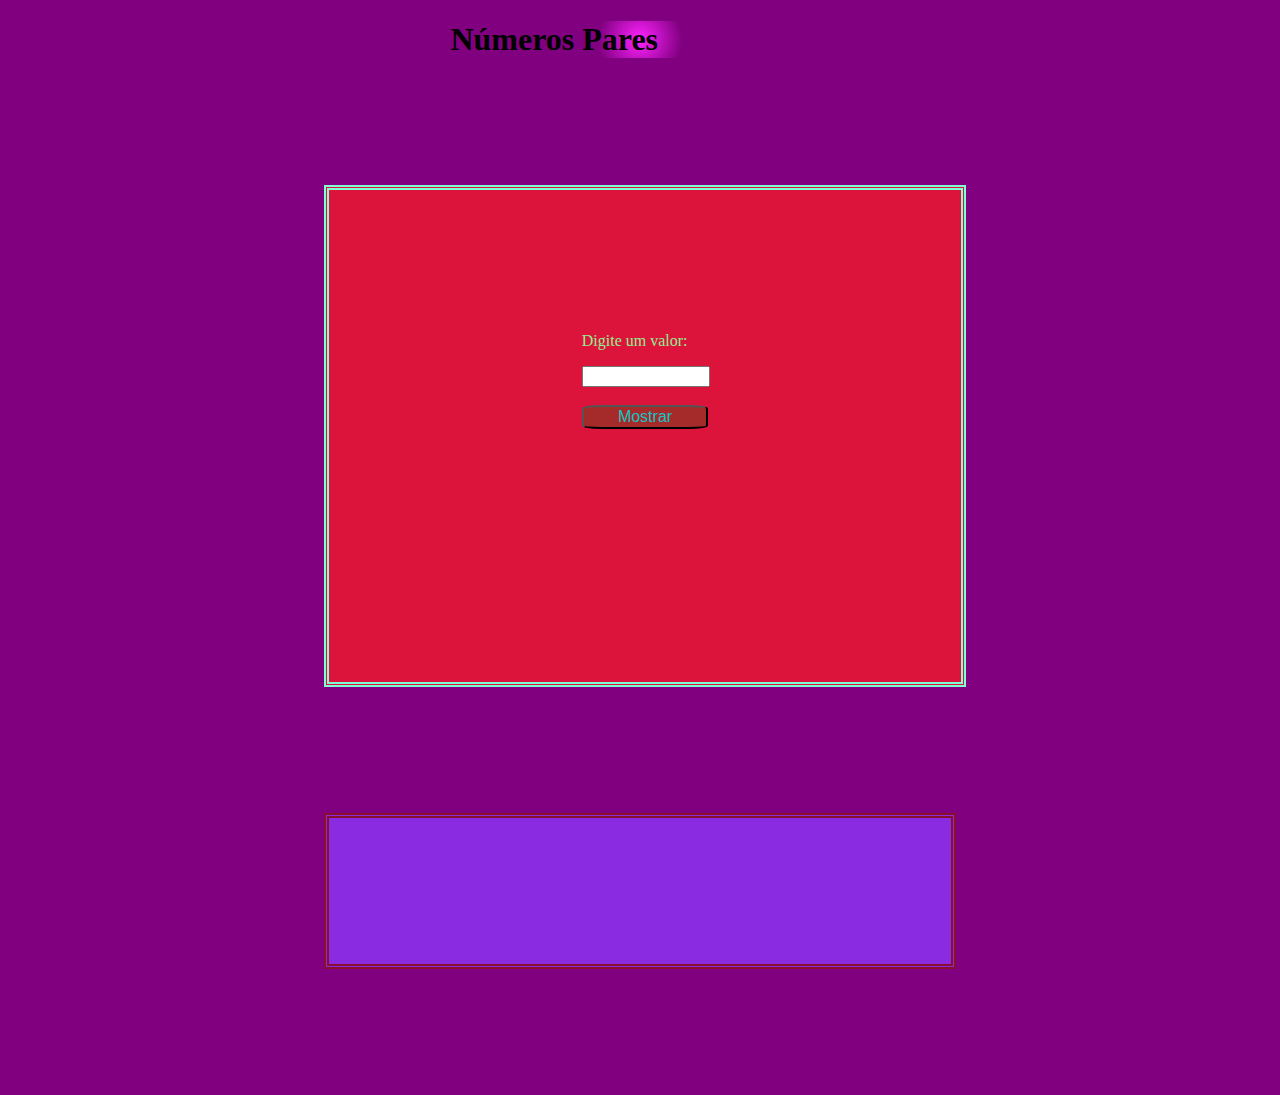
<file: Ex1/Exercício01.html>
<!DOCTYPE html>
<html>
<head>
    <meta charset='utf-8'>
    <meta http-equiv='X-UA-Compatible' content='IE=edge'>
    <title>Números Pares de 1 á 5000</title>
    <meta name='viewport' content='width=device-width, initial-scale=1'>
    <link rel="stylesheet" href="style.css">
    <link rel='stylesheet' type='text/css' media='screen'>
    <script src="ex1.js"></script>
</head>
<body>
    <h1>Números Pares</h1>
    <div id="num">
        <form action="" method="post">
            <p>Digite um valor:</p>
            <input type="number" id="v1">
            <br>
            <br>
            <input type="button" value="Mostrar" id="btn" onclick="exibir()">
        </form>
    </div>
    <div id="par">    
        <h3 id="res"></h3>
    </div>
</body>
</html>
</file>
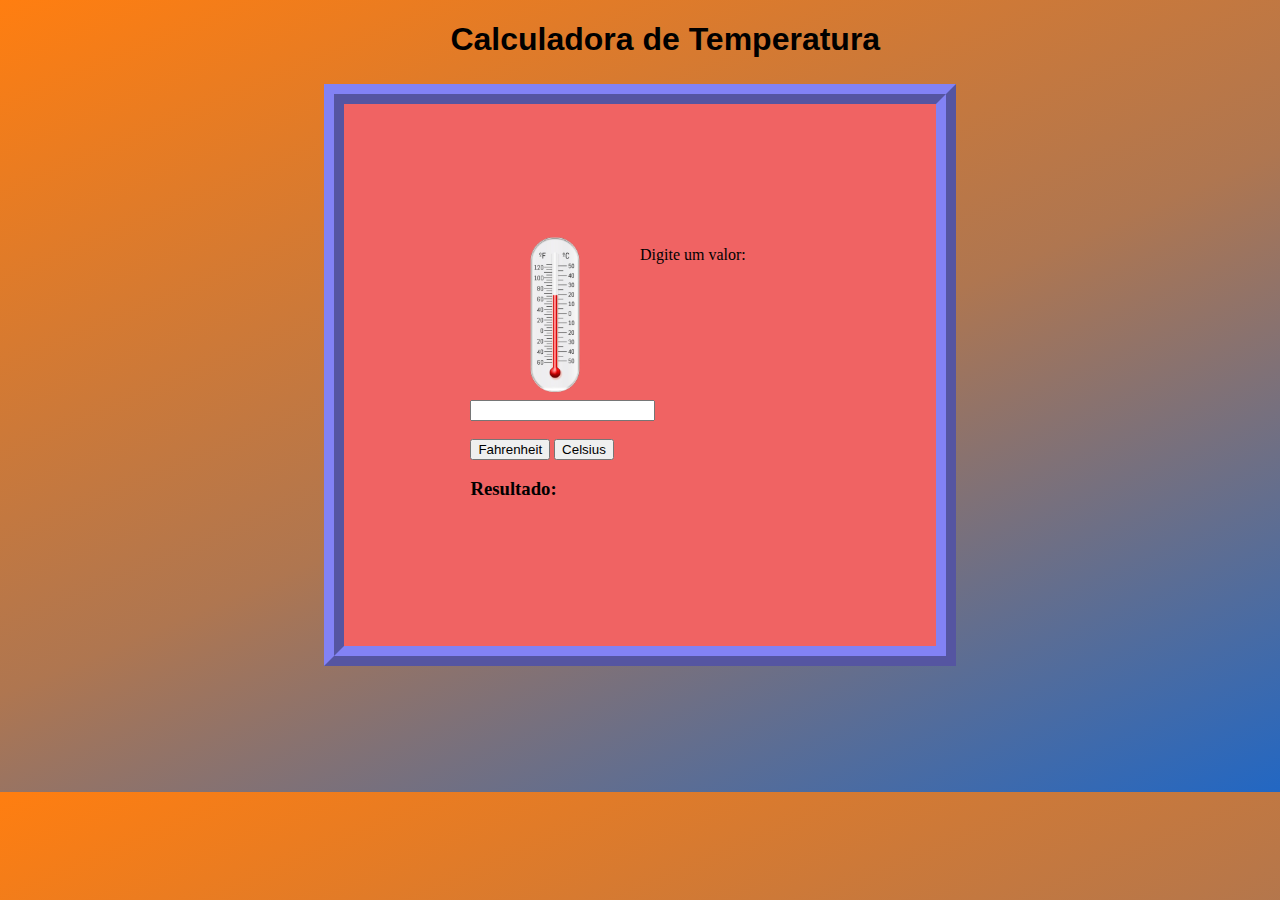
<file: Ex2/Exercício02.html>
<!DOCTYPE html>
<html lang="en">
<head>
    <meta charset="UTF-8">
    <meta http-equiv="X-UA-Compatible" content="IE=edge">
    <meta name="viewport" content="width=device-width, initial-scale=1.0">
    <title>Calculadora de Temperatura</title>
    <link rel="stylesheet" href="style.css">
    <script src="ex2.js"></script>
</head>
<body>
    <h1>Calculadora de Temperatura</h1>
    <div class="graus">
        <img src="img/termometro.png" alt="" id="img">
        <form action="" method="post">
            <p>Digite um valor:</p>
            <input type="number" id="v1">
            <br>
            <br>
            <input type="button" value="Fahrenheit" onclick="calcf()">
            <input type="button" value="Celsius" onclick="calcc()">
        </form>
        <h3>Resultado: </h3>
        <h3 id="res"></h3>
    </div>
</body>
</html>
</file>
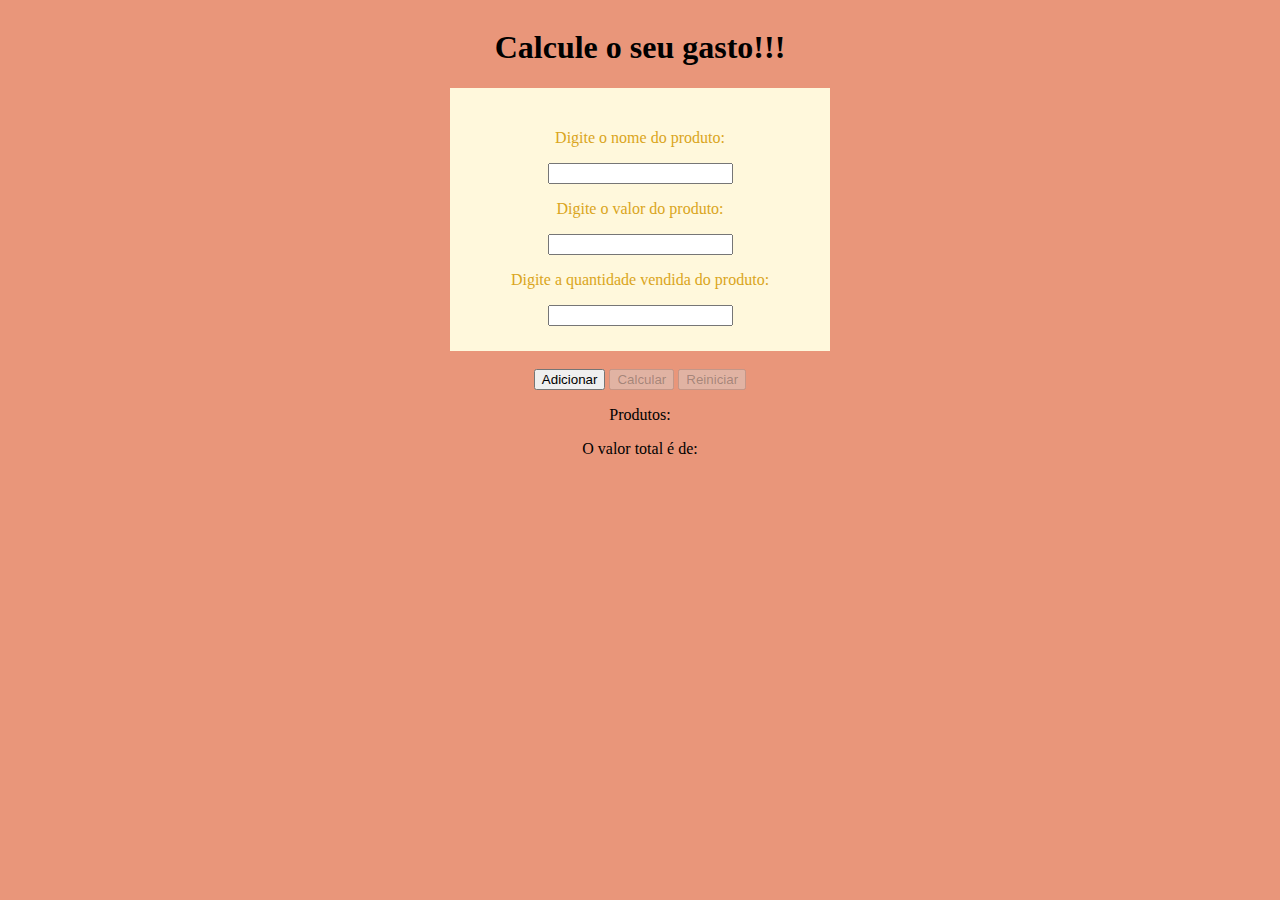
<file: Ex3/Exercício03.html>
<!DOCTYPE html>
<html lang="en">
<head>
    <meta charset="UTF-8">
    <meta http-equiv="X-UA-Compatible" content="IE=edge">
    <link rel="stylesheet" href="style.css">
    <meta name="viewport" content="width=device-width, initial-scale=1.0">
    <title>Produtos</title>
    <link rel="stylesheet" href="style.css">
    <script src="ex3.js"></script>
</head>
<body>
<h1>Calcule o seu gasto!!!</h1>
<div>
    <form action="" method="post" id="p1">
        <p>Digite o nome do produto:</p>
        <input type="text" id="n1">
        <p>Digite o valor do produto:</p>
        <input type="number" id="v1">
        <p>Digite a quantidade vendida do produto:</p>
        <input type="number" id="q1">
    </form>
    <br>
</div>

<input type="button" id="btna" value="Adicionar" onclick="produto()">

<input type="button" id="btnc" value="Calcular" disabled="true" onclick="comprar()">

<input type="button" id="btnr" value="Reiniciar" disabled="true" onclick="reiniciar()">

<p>Produtos:</p>
<p id="pro"></p>
<p id="res">O valor total é de: </p>
</body>
</html>
</file>
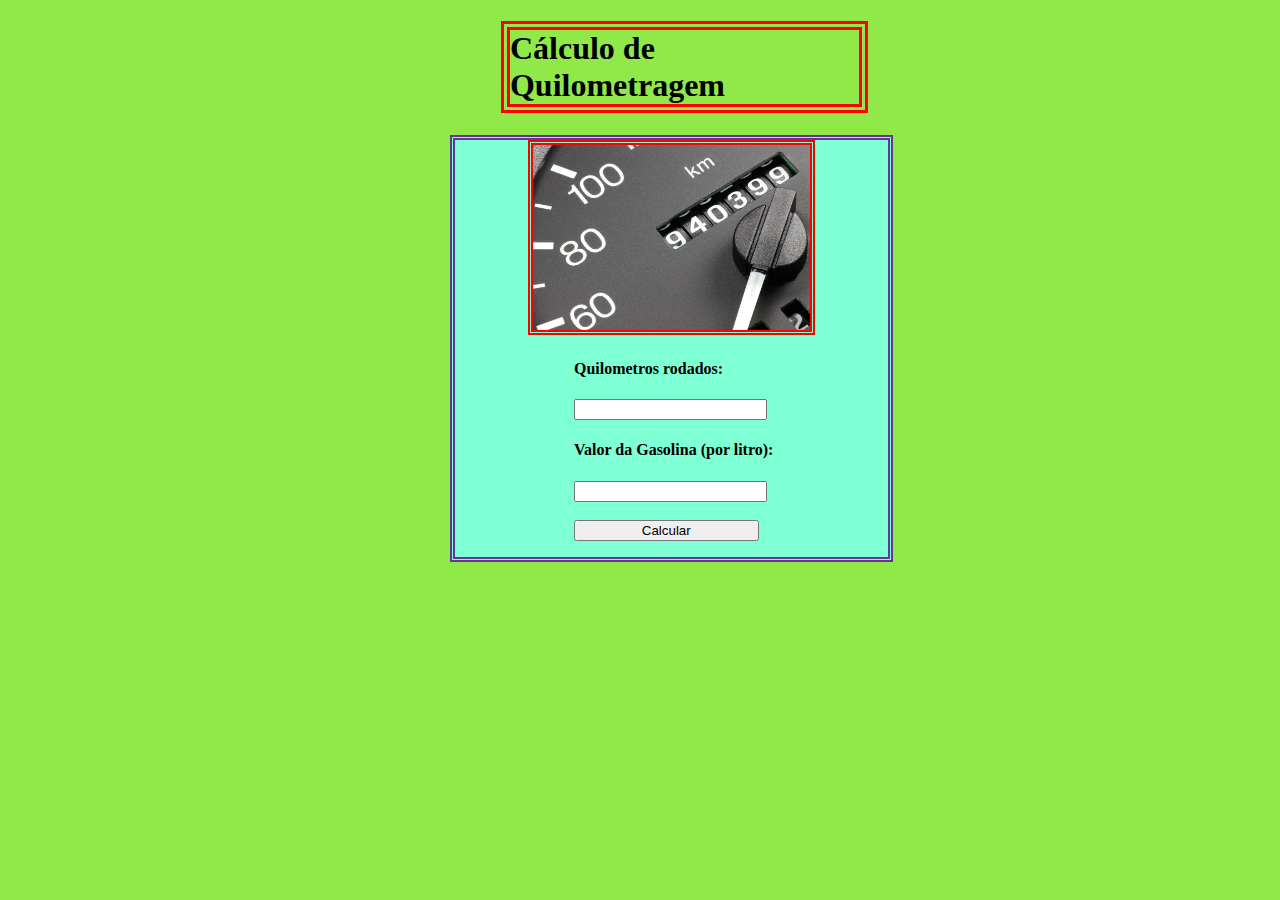
<file: Ex4/Exercício04.html>
<!DOCTYPE html>
<html lang="en">
<head>
    <meta charset="UTF-8">
    <meta http-equiv="X-UA-Compatible" content="IE=edge">
    <meta name="viewport" content="width=device-width, initial-scale=1.0">
    <link rel="stylesheet" href="style.css">
    <script src="ex4.js"></script>
    <title>Gasto de Gasolina</title>
</head>
<body>
    <h1>Cálculo de Quilometragem</h1>
    <form action="" method="post">
        <img src="img/km.jpg" alt="" id="km">
        <h4>Quilometros rodados:</h4>
        <input type="number" id="qm">
        <br>
        <h4>Valor da Gasolina (por litro): </h4>
        <input type="number" id="l">
        <br>
        <br>
        <input type="button" value="Calcular" id="btn" onclick="quilom()">
        <p id="preço"></p>
    </form>
</body>
</html>
</file>
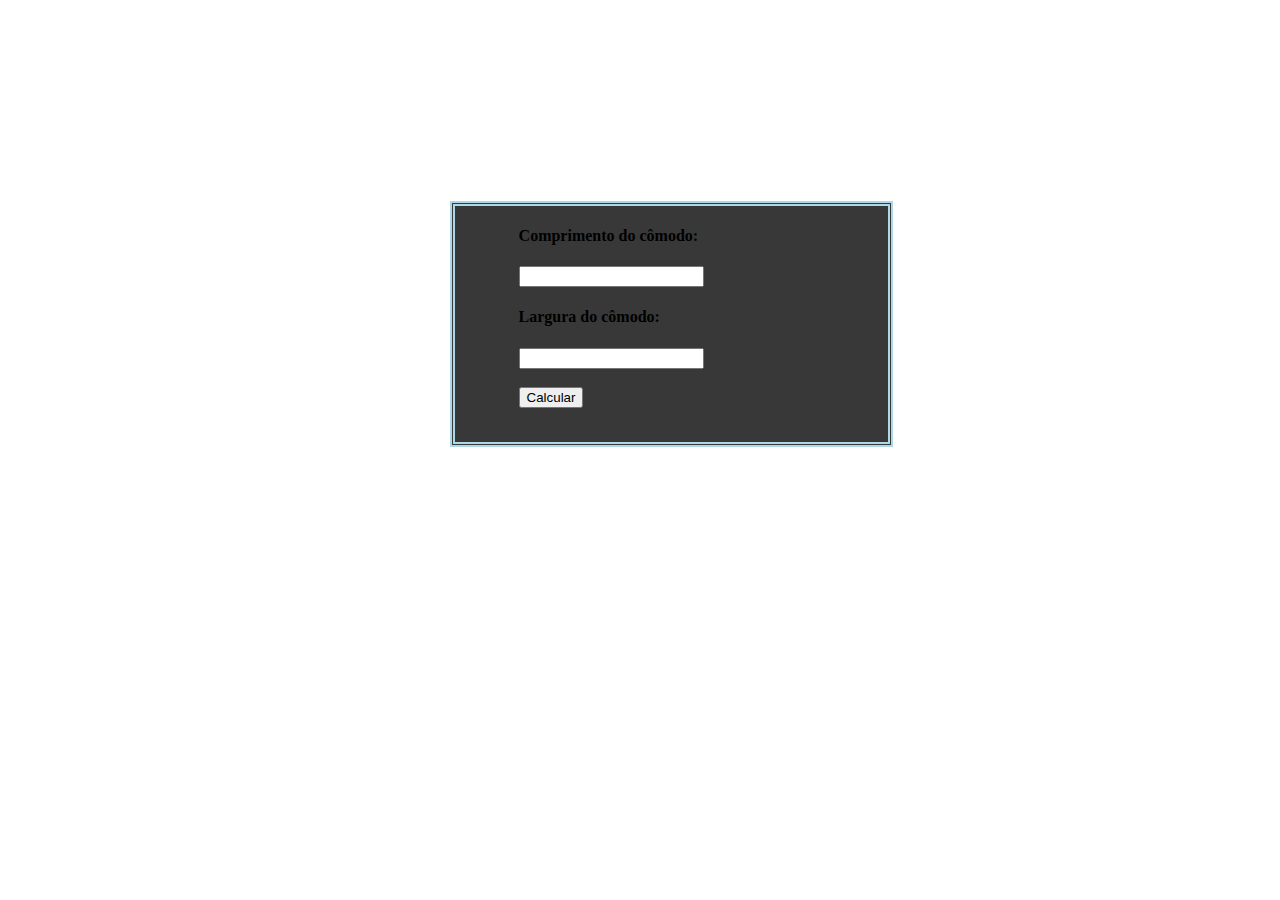
<file: Ex5/Exercicio05.html>
<!DOCTYPE html>
<html lang="en">
<head>
    <meta charset="UTF-8">
    <meta http-equiv="X-UA-Compatible" content="IE=edge">
    <meta name="viewport" content="width=device-width, initial-scale=1.0">
    <title>Document</title>
    <link rel="stylesheet" href="style.css">
    <script src="ex5.js"></script>
</head>
<body>
    <body id="bg"></body>
    <br><br><br><br><br><br><br><br><br><br>
    <form action="" method="post">
        <h4>Comprimento do cômodo:</h4>
        <input type="comprimento" id="c">
        <h4>Largura do cômodo:</h4>
        <input type="largura" id="l">
        <br>
        <br>
        <input type="button" value="Calcular" onclick="metro()">
        <br>
        <br>
        <p id="preço"></p>
    </form>
</body>
</html>
</file>
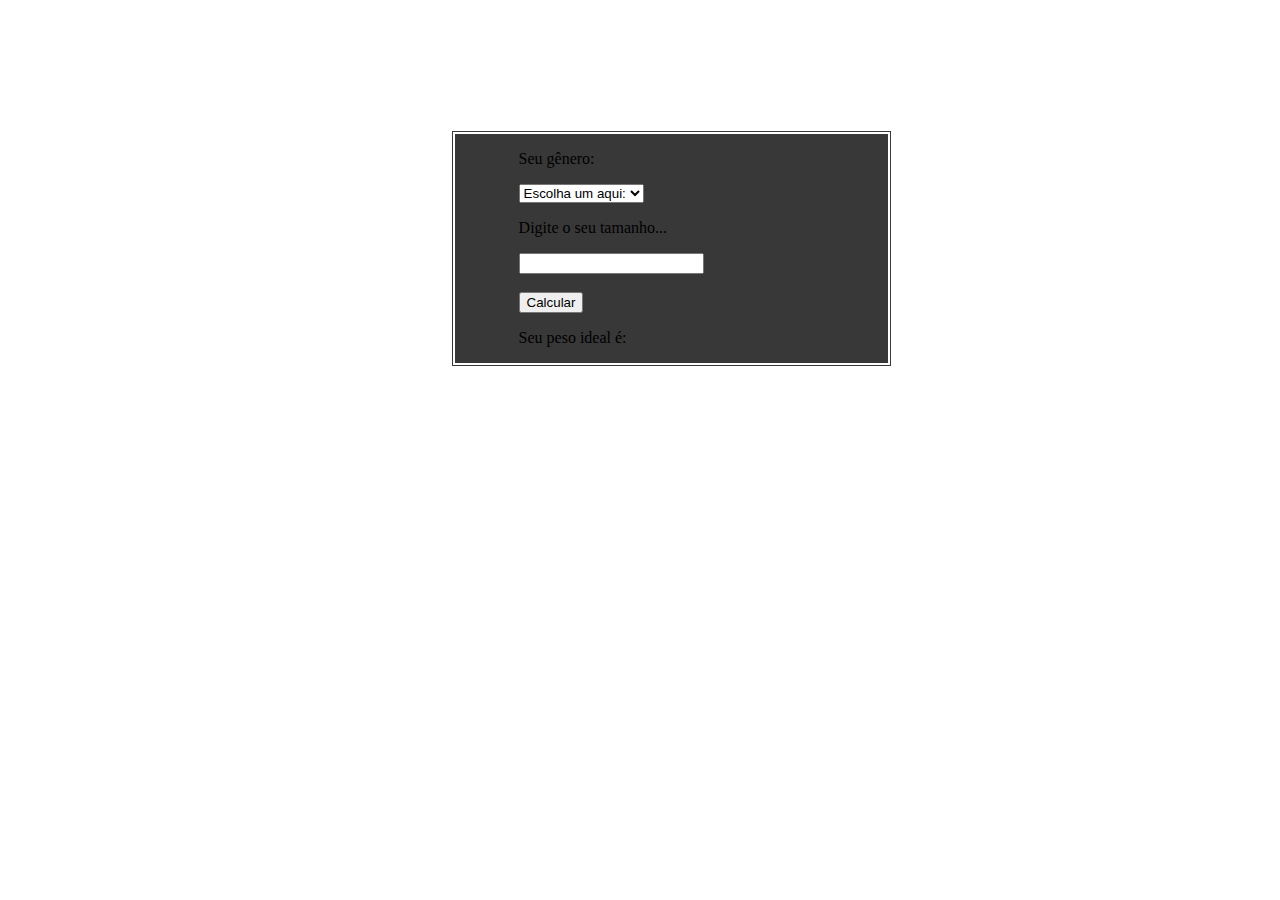
<file: Ex6/Exercicio06.html>
<!DOCTYPE html>
<html lang="pt-br">
<head>
    <meta charset="UTF-8">
    <meta http-equiv="X-UA-Compatible" content="IE=edge">
    <meta name="viewport" content="width=device-width, initial-scale=1.0">
    <title>Document</title>
    <link rel="stylesheet" href="style.css">
    <script src="ex6.js"></script>
</head>
<body>
    <body background="https://pbs.twimg.com/media/EvbypSJXUAI0xTJ.jpg"></body>
    <br><br><br><br><br><br>
    <form action="" method="post">
        <p>Seu gênero:</p>
        <select name="Sexo" id="sexo" onchange="BuscarDados()">
            <option name="Sexo" value="a" id="a" selected>Escolha um aqui:</option>
            <option name="Sexo" value="M" id="M">Masculino</option>
            <option name="Sexo" value="F" id="F">Feminino</option>
        </select>
        <p>Digite o seu tamanho...</p>
        <input type="number" name="Tamanho" id="h">
        <br><br>
        <input type="button" value="Calcular" id="btn" onclick="peso()">
        <p>Seu peso ideal é: </p><p id="res"></p>
    </form>
</body>
</html>
</file>
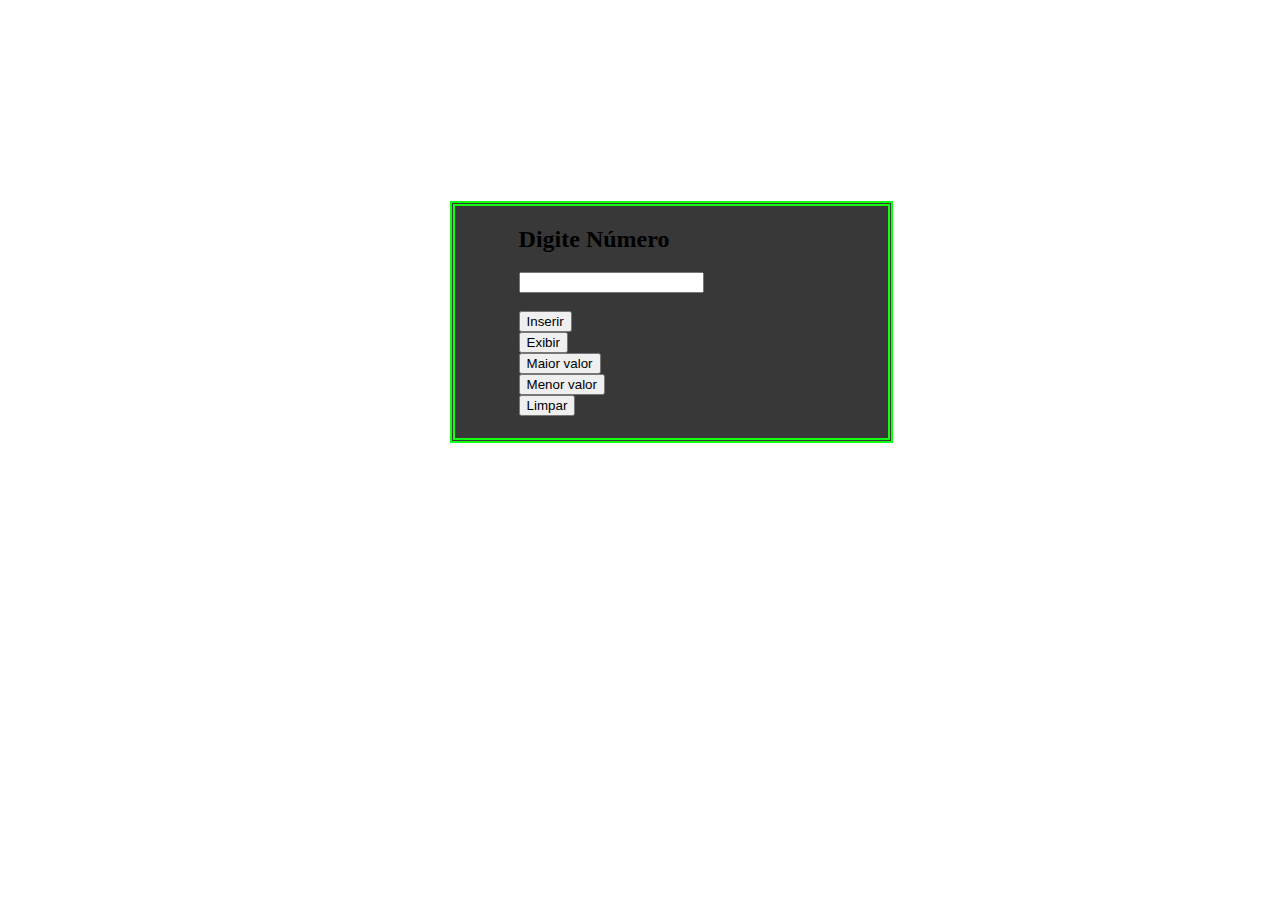
<file: Ex7/Exercicio07.html>
<!DOCTYPE html>
<html lang="en">
<head>
    <meta charset="UTF-8">
    <meta http-equiv="X-UA-Compatible" content="IE=edge">
    <meta name="viewport" content="width=device-width, initial-scale=1.0">
    <title>Document</title>
    <link rel="stylesheet" href="style.css">
    <script src="ex7.js"></script>
</head>
<body>
    <body background="https://static.wikia.nocookie.net/ordemparanormal/images/d/de/EnigmaAbertura.gif/revision/latest/scale-to-width-down/1200?cb=20210103043830&path-prefix=pt-br"></body>
    <br><br><br><br><br><br><br><br><br><br>
    <form action="" method="post">
        <h2>Digite Número</h2>
        <input type="number" id="valor"><br><br>
        <input type="button" value="Inserir" onclick="inserir()">
        <br>
        <input type="button" value="Exibir" onclick="exibir()">
        <br>
        <input type="button" value="Maior valor" onclick="maior()">
        <br>
        <input type="button" value="Menor valor" onclick="menor()">
        <br>
        <input type="button" value="Limpar" onclick="window.location.reload()">
        <h4 id="res"></h4>
    </form>
</body>
</html>
</file>
<file: Ex1/style.css>
body
{
    align-items: center;
    justify-content: center;
    background-color: purple;
}

h1
{
    margin-left: 35%;
    margin-right: 35%;
    align-items: center;
    align-self: center;
    font-family: 'Patrick Hand', cursive;
    background: rgb(255,35,255);
    background: radial-gradient(circle, rgba(255,35,255,1) 0%, rgba(128,0,128,1) 22%);
    
}

#btn
{
    border-radius: 15%;
    background-color: brown;
    color: rgb(18, 197, 197);
    font-size: medium;
    align-self: center;
    width: 100%;
}

#v1
{
    align-self: center;
    width: 95%;
}

#num
{
    padding-left: 20%;
    padding-bottom: 20%;
    padding-right: 20%;
    padding-top: 10%;
    height: 10%;
    width: 10%;
    align-items: center;
    color: lightgreen;
    font-size: medium;
    background-color: crimson;
    justify-content: center;
    margin-left: 25%;
    margin-top: 10%;
    margin-bottom: 10%;
    margin-right: 25%;
    border: thick double aquamarine;
    
}

#par
{
    height: auto;
    width: auto;
    margin-left: 25%;
    margin-top: 10%;
    margin-bottom: 10%;
    margin-right: 25%;
    align-items: center;
    background-color: blueviolet;
    color: aquamarine;
    padding: 5%;
    border: thick double rgb(138, 15, 46);
}
</file>
<file: Ex2/style.css>
body
{
    background: rgb(34,103,195);
    background: linear-gradient(337deg, rgba(34,103,195,1) 0%, rgba(175,118,80,1) 48%, rgba(255,126,16,1) 100%);
}

h1
{
    font-family: 'Dosis', sans-serif;
    align-items: center;
    align-self: center;
    align-content: center;
    margin-left: 35%;
    margin-right: 30%;
}

#img
{
    width: 50%;
    height: 50%;
    float: left;
}

.graus
{
    justify-content: center;
    align-items: center;
    padding: 10%;
    align-self: center;
    margin-left: 25%;
    margin-right: 25%;
    margin-top: 2%;
    margin-bottom: 10%;
    border: 4mm ridge rgb(130, 130, 245);
    border-width: 20px;
    background-color: rgb(240, 99, 99);
}
</file>
<file: Ex3/style.css>
body
{
    align-items: center;
    align-self: center;
    align-content: center;
    align-tracks: center;
    text-align: center;
    background-color: darksalmon;
}

#p1
{
    background-color: cornsilk;
    color: goldenrod;
    align-items: center;
    align-self: center;
    align-content: center;
    align-tracks: center;
    text-align: center;
    margin-left: 35%;
    margin-right: 35%;
    padding-top: 2%;
    padding-bottom: 2%;
}
</file>
<file: Ex4/style.css>
body
{
    background-color: hsl(93, 78%, 60%);
}

h1
{
    margin-left: 39%;
    margin-right: 32%;
    border: 2.5mm double red;
    align-self: center;
}

#km
{
    width: 75%;
    height: 75%;
    margin-left: 2.5%;
    border: thick double red;
}

form
{
    background-color: aquamarine;
    border: thick double rebeccapurple;
    padding-left: 5%;
    align-items: center;
    align-self: center;
    align-content: center;
    margin-top: 1%;
    margin-left: 35%;
    margin-right: 30%;
}

form h4
{
    margin-left: 15%;
}

form input
{
    margin-left: 15%;
    width: 50%;
}

#btn 
{
    margin-left: 15%;
    height: 20%;
    width: 50%;
}

#preço
{
    margin-left: 25%;
    margin-right: 0%;
}
</file>
<file: Ex5/style.css>
#bg
{
    background-image: url("https://dg31sz3gwrwan.cloudfront.net/fanart/385891/62385540-0-q80.jpg");
}

form
{
    background-color: rgb(56, 56, 56);
    border: thick double lightblue;
    padding-left: 5%;
    align-items: center;
    align-self: center;
    align-content: center;
    margin-top: 1%;
    margin-left: 35%;
    margin-right: 30%;
}
</file>
<file: Ex6/style.css>
form
{
    background-color: rgb(56, 56, 56);
    border: thick double white;
    padding-left: 5%;
    align-items: center;
    align-self: center;
    align-content: center;
    margin-top: 1%;
    margin-left: 35%;
    margin-right: 30%;
}
</file>
<file: Ex7/style.css>
form
{
    background-color: rgb(56, 56, 56);
    border: thick double rgb(17, 255, 17);
    padding-left: 5%;
    align-items: center;
    align-self: center;
    align-content: center;
    margin-top: 1%;
    margin-left: 35%;
    margin-right: 30%;
}
</file>
